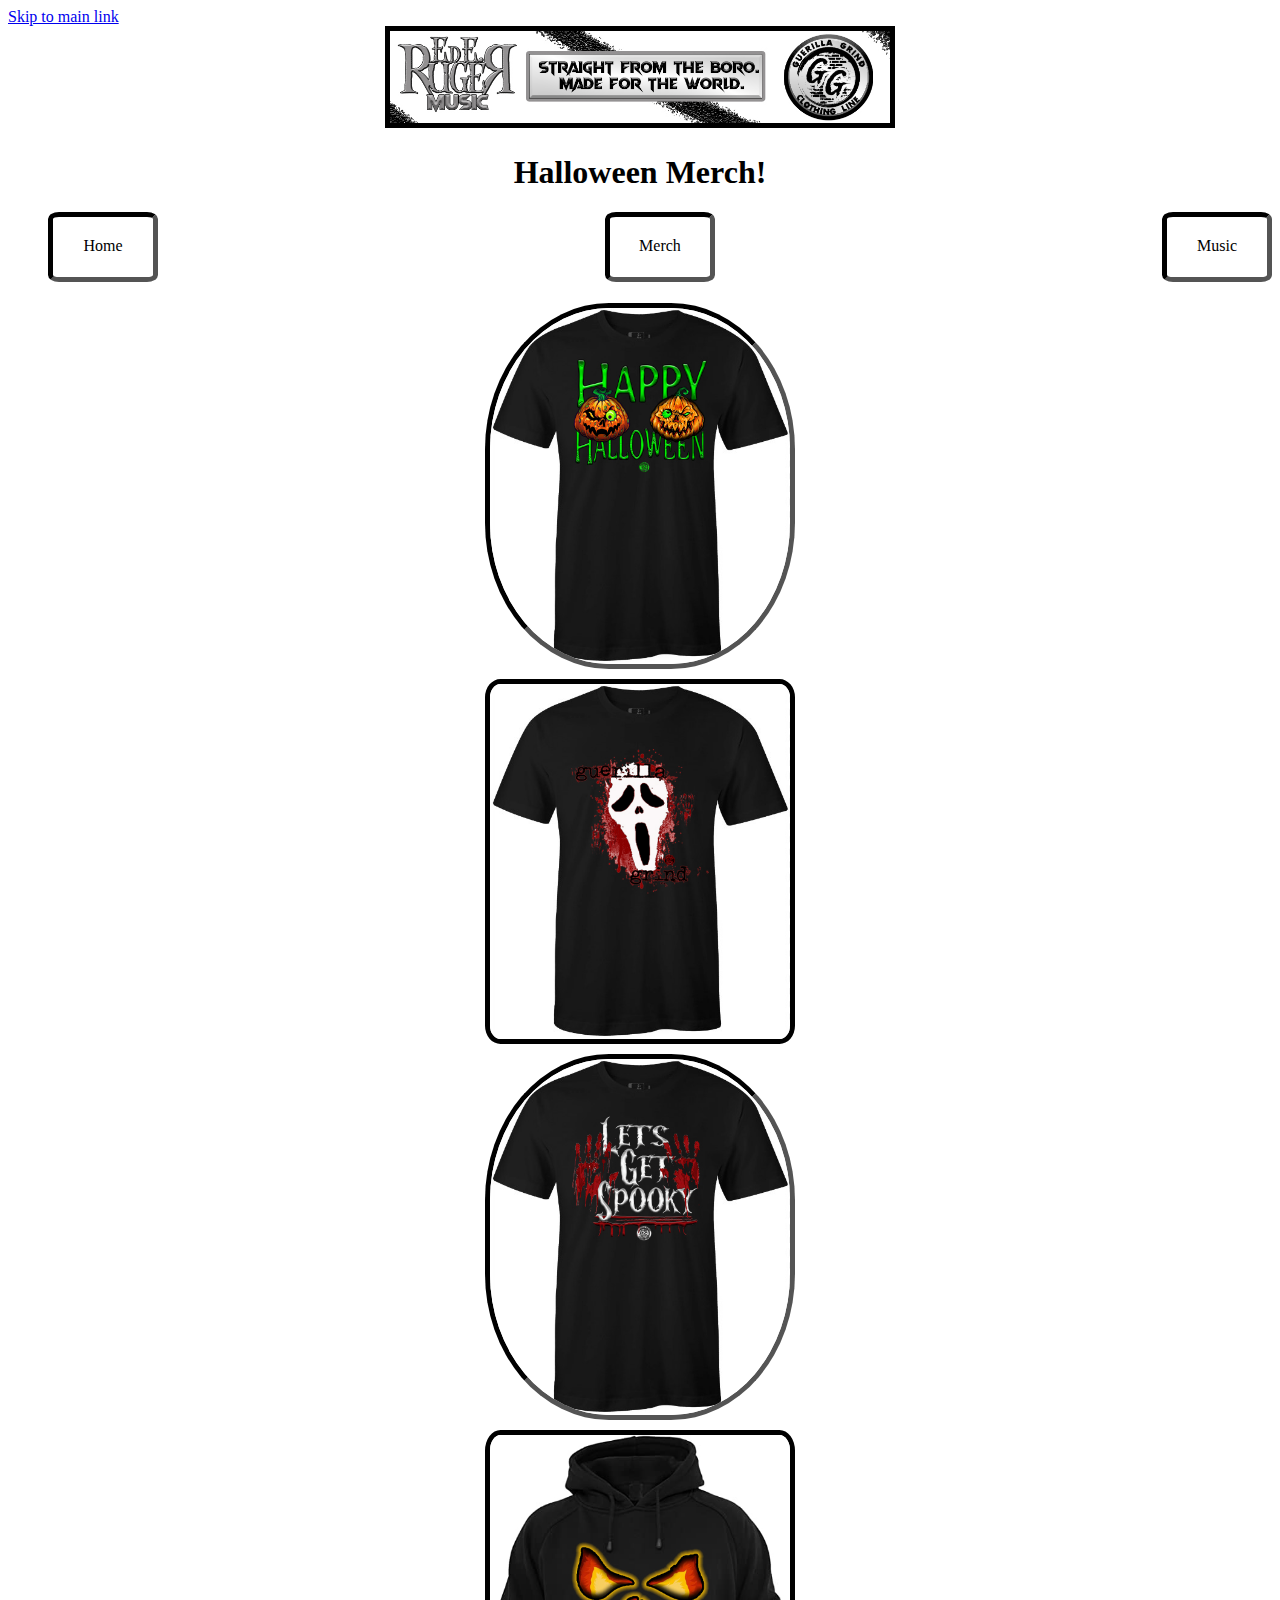
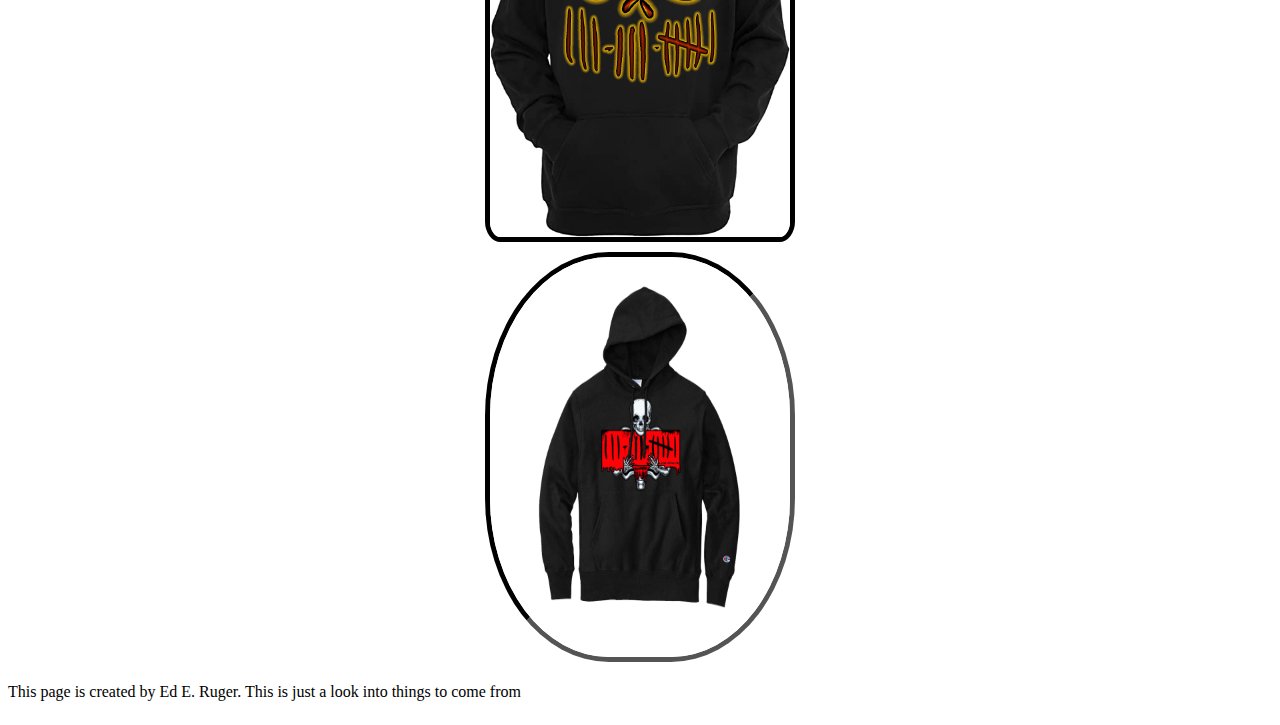
<file: ggsite/GGMerch.html>
<!DOCTYPE html>
<html lang="en">

<head>
  <meta charset="utf-8">
  <meta name="viewport" content="width=device-width">
  <title>Guerilla Grind Merch</title>
  <!-- You will need to link to the CSS file -->
  <link rel="stylesheet" href="style.css">
</head>

<body>
  <a href="#main_content">Skip to main link</a>
  <header>
    <nav>
      <img src="GGImages/banner.jpg" width="500" alt="Guerilla Grind Banner">
      <h1>Halloween Merch!</h1>
      <ul>
        <li class="current"><a href="GGMain.html">Home</a></li>
        <li><a href="GGMerch.html">Merch</a></li>
        <li><a href="GGMusic.html">Music</a></li>
      </ul>
    </nav>
  
  </header>
  <main class="container">
    <div class="box">
      <img src="GGImages/halloween.jpg"
        alt="Halloween T Shirt with 2 pumpkins" width="300"></div>
     
     <div class="box"> <img src="GGImages/scream.jpg" alt="Ghost Face Scream Tee" width="300"></div>
      
      <div class="box"><img src="GGImages/spooky.jpg" alt="Let's Get Spooky Tee"
        width="300"></div>

      <div class="box"><img src="GGImages/pumpkinhoodie.jpg" alt="Evil Pumpkin Face Hoodie" width="300"></div>

     <div class="box"> <img src="GGImages/skeletonhoodie.jpg" alt="Skeleton holding a 336 tally marks sign" width="300" height="400"></div>

    
  </main>
  <footer>
    <p>This page is created by Ed E. Ruger. This is just a look into things to come from <a href="https://ederuger.bandcamp.com"Guerilla Grind!></a></p>
  </footer>

</body>

</html>
</file>
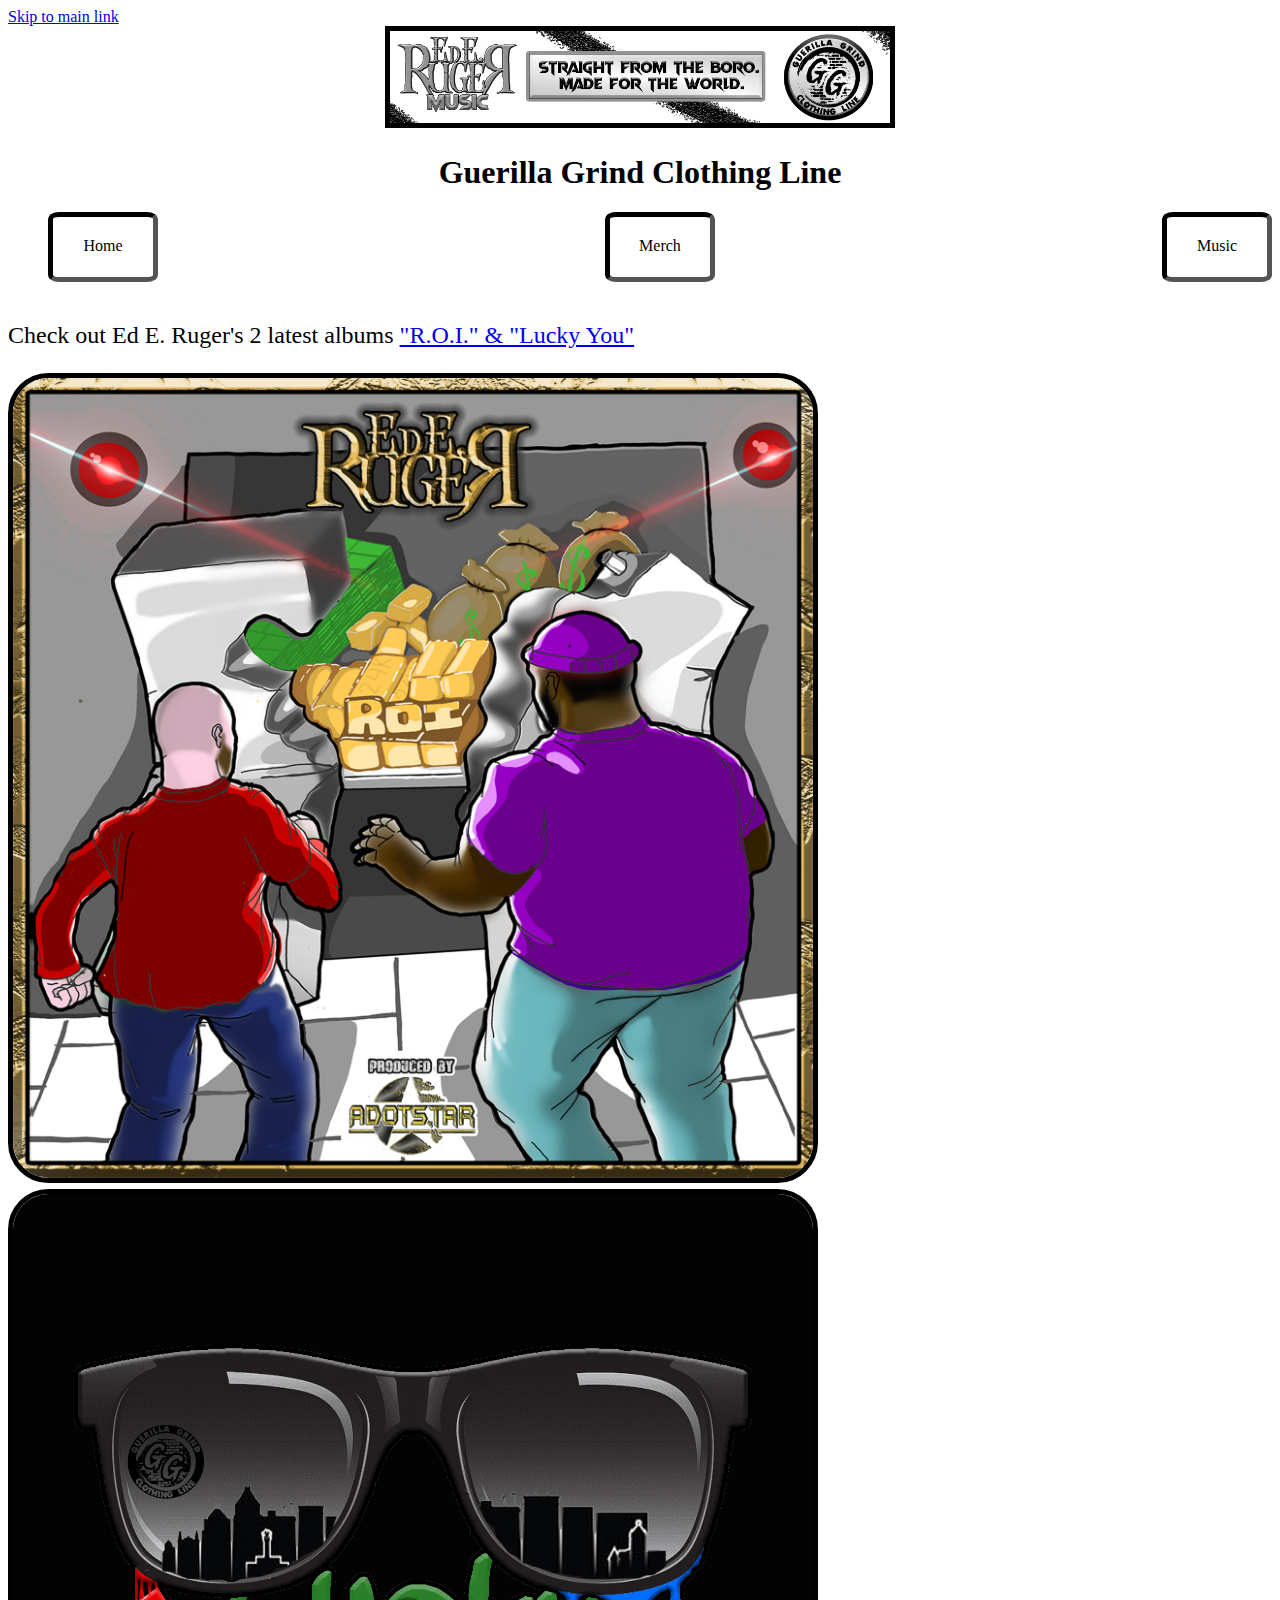
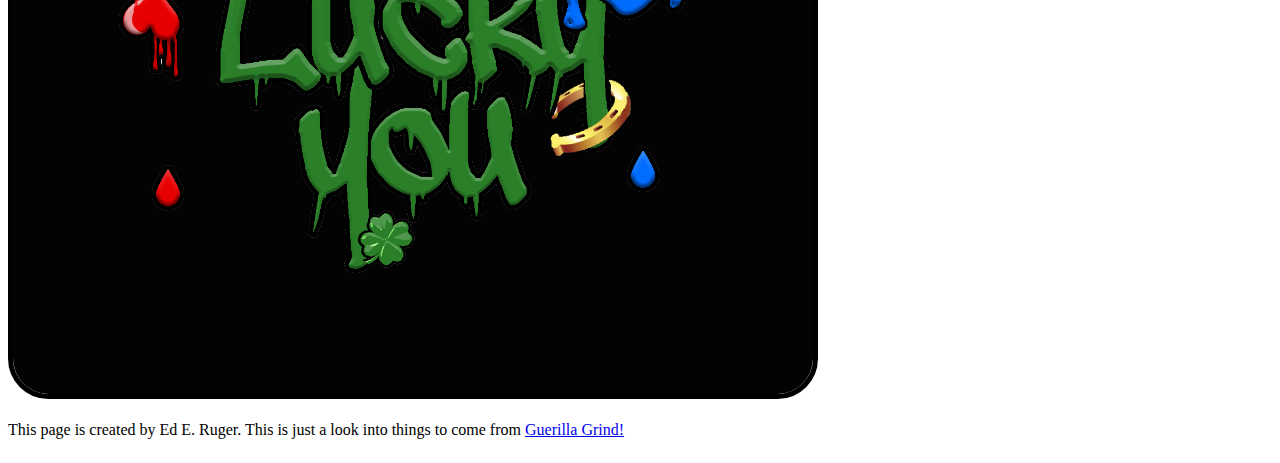
<file: ggsite/GGMusic.html>
<!DOCTYPE html>
<html lang="en">

<head>
  <meta charset="utf-8">
  <meta name="viewport" content="width=device-width">
  <title>Ed E. Ruger Music</title>
  <!-- You will need to link to the CSS file -->
  <link rel="stylesheet" href="style.css">
</head>

<body>
  <a href="#main_content">Skip to main link</a>
  <header>
    <nav>
      <img src="GGImages/banner.jpg" width="500" alt="Guerilla Grind Banner">
      <h1>Guerilla Grind Clothing Line</h1>
      <ul>
        <li class="current"><a href="GGMain.html">Home</a></li>
        <li><a href="GGMerch.html">Merch</a></li>
        <li><a href="GGMusic.html">Music</a></li>
      </ul>
    
    </nav>
   
  </header>
  <main id="main_content">
    <p>Check out Ed E. Ruger's 2 latest albums <a href="https://ederuger.bandcamp.com/music">"R.O.I." & "Lucky You"</a>
    </p>
    
    <div>
        <img src="GGImages/ROI.jpg"
          alt="Ed E. Ruger R.O.I. Album" width="800">
        <img src="GGImages/LuckyYou.jpg" alt="E E. Ruger Lucky You Album" width="800">
        
  
      </div>

  </main>
  <footer>
    <p>This page is created by Ed E. Ruger. This is just a look into things to come from <a
        href="https://ederuger.bandcamp.com">Guerilla Grind!</a>
</p>
  </footer>

</body>

</html>
</file>
<file: ggsite/style.css>
body {
    background-color: white;
    display: grid;
}



header {
    background-color: white;
    text-align: center;

}

main{
    background-color: white;
    min-height:100px;
    font-size: x-large;
    display: grid
}

nav a{ display: inline-block;
    width:50%;
    text-decoration: none;
    position: relative; top: 20px; 
    text-align: center; 
    color: black;
     
    
}

a:hover{color:green}

li{
    background-color:white;
    width: 100px; height: 60px;
    border: 5px inset black;
    border-radius: 10%;


  
}

ul {
    list-style-type: none;
    display: flex;
    justify-content: space-between;
  
}

div img {border: 5px solid black;
    border-radius: 5%;
    text-align: center;
}
 

/*.box {
    display: grid;
    grid-template-columns: 20 20% ;
    justify-content: center;
}*/

h1 {font-size: xx-large;
color: black;}

.box {
    border: 10px color black;
    padding: 5px;
    border-radius: 50%;
    display: grid;
    grid-template-columns: 20 20% ;
    justify-content: center;
    }

nav img {
    border: 5px solid black;
}

.grid-container {
    display: grid;
    grid-template-columns: 20% 20%;
}


div:nth-child(odd) img{
 border: 5px inset black;
    border-radius: 40%;}


    .main_content {position: absolute;
    left:-1000px}
</file>
